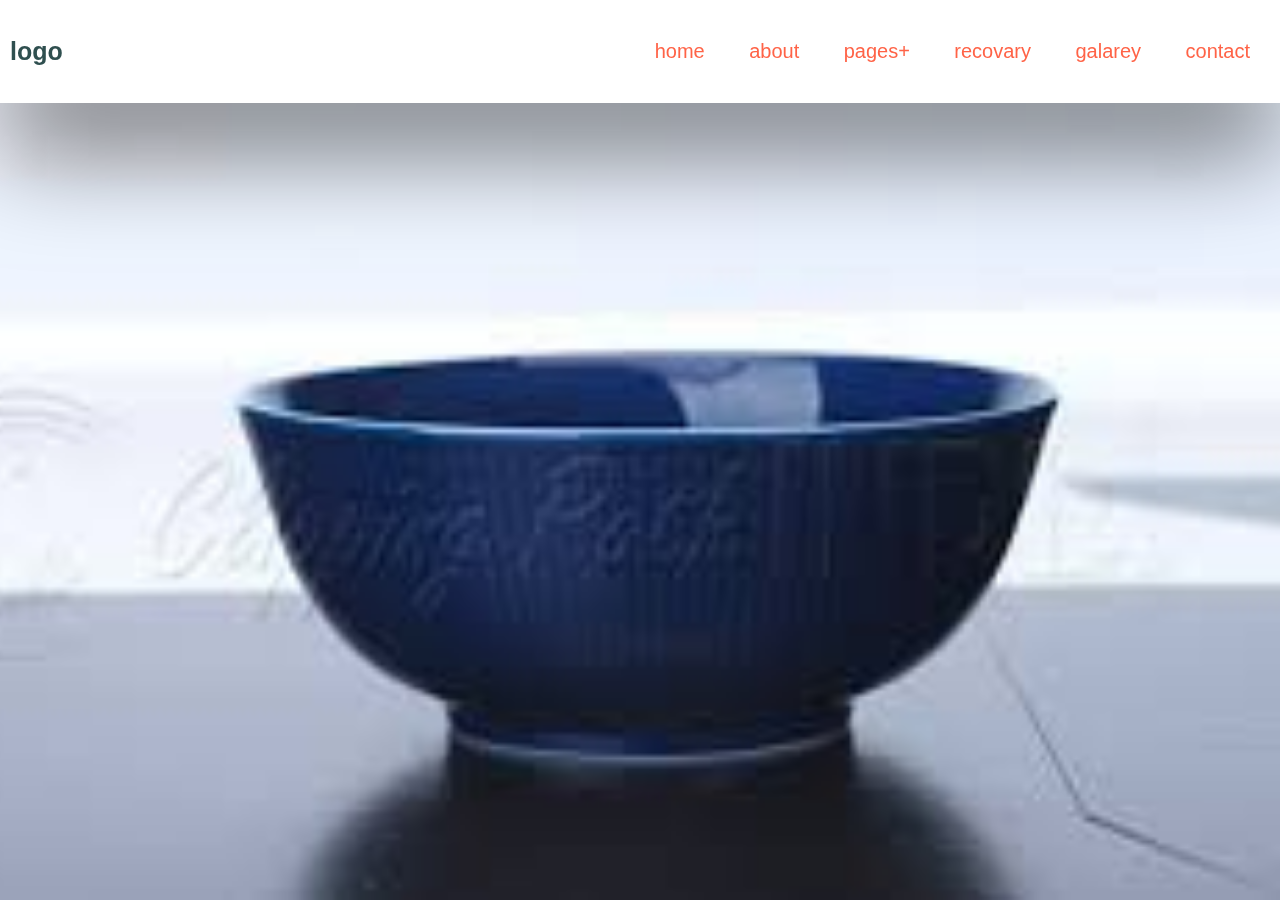
<file: class 8/index.html>
<!DOCTYPE html>
<html lang="en">
<head>
    <meta charset="UTF-8">
    <meta name="viewport" content="width=device-width, initial-scale=1.0">
    <title>Homework</title>
    <link rel="stylesheet" href="style.css">
</head>
<body>
    <header>
        <a href="#" class="logo">logo</a>
        <div class="navbar">
            <ul>
                <li><a href="#">home</a></li>
                <li><a href="#">about</a></li>
                <li><a href="#">pages+</a>
                    <ul>
                        <li><a href="#">blog</a></li>
                        <li><a href="#">services</a>
                            <ul>
                                <li><a href="#">html</a></li>
                                <li><a href="#">css</a></li>
                                <li><a href="#">js</a></li>
                                <li><a href="#">php</a></li>
                            </ul>
                        </li>
                    </ul>
                </li>
                <li><a href="#">recovary</a></li>
                <li><a href="#">galarey</a></li>
                <li><a href="#">contact</a></li>
            </ul>
        </div>

    </header>
    
</body>
</html>
</file>
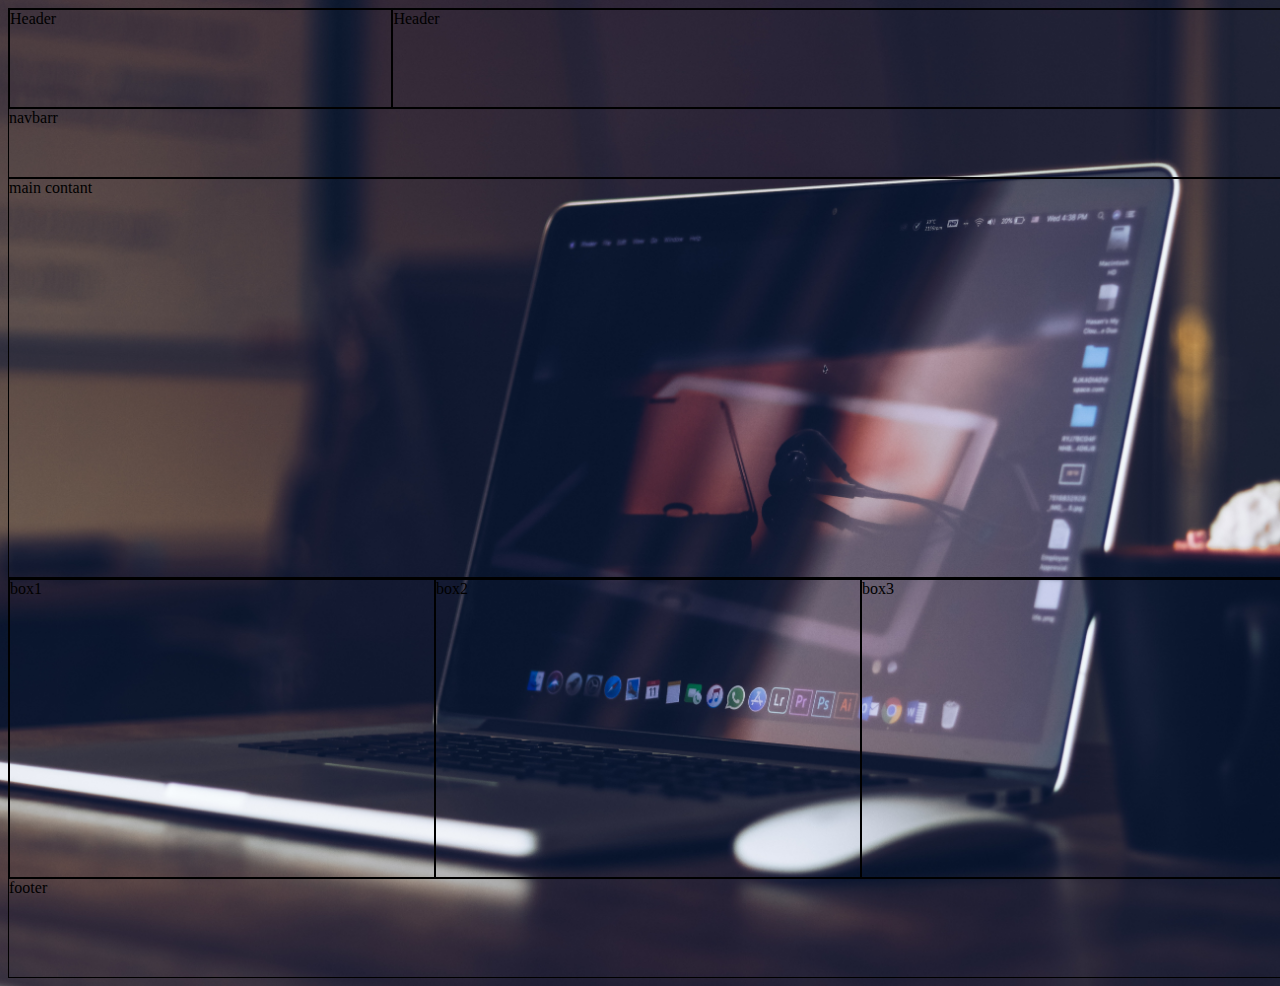
<file: class-9/index.html>
<!DOCTYPE html>
<html lang="en">
<head>
    <meta charset="UTF-8">
    <meta name="viewport" content="width=device-width, initial-scale=1.0">
    <title>Document</title>
    <link rel="stylesheet" href="style.css">
</head>
<body>


    <div class="div-header">
        <div class="logo">Header</div>
        <div class="banner">Header</div>
    </div>
    
    
    

    <div class="navbar">navbarr</div>
    <div class="maincontant">main contant</div>

    <div class="div-box">
        <div class="box1">box1</div>
        <div class="box2">box2</div>
        <div class="box3">box3</div>
  
    </div>

    <div class="footer">footer</div>
    
</body>
</html>
</file>
<file: class 8/style.css>
*{
    box-sizing: border-box;
    padding: 0;
    margin: 0;
    font-family:Arial, Helvetica, sans-serif ;
    text-decoration: none;
}
body{
    min-height:100vh;
    background-image: url(image2s.jpg);
    background-size: cover;
    background-position: center;
}
header{
    position: fixed;
    top: 0;
    left: 0;
    right: 0;
    box-shadow: 0 50px 100px rgba(0, 0, 0, .5);
    background-color: #fff;
    display: flex;
    padding: 20px 10px;
    align-items: center;
    justify-content: space-between;
    z-index: 1000;
}
header .logo{
    font-weight: 700;
    font-size: 25px;
    color: darkslategray;
}
header .navbar ul{
    list-style: none;

}
header .navbar ul li{
    position: relative;
    display: inline-block;
}
header .navbar ul li a{
    padding: 20px;
    font-size: 20px;
    color: tomato;
    display: block;
}
header .navbar ul li a:hover{
    background-color: maroon;
    color: white;
}
header .navbar ul li ul{
    display: none;
    position: absolute;
    left: 0;
    width: 200px;
    background-color: #fff;
}
header .navbar ul li ul li{
    width: 100%;
    border-top: 1px solid black;


}
header .navbar ul li ul li ul{
    left: 200px;
    top: 0;
}
header .navbar ul li:focus-within>ul,
header .navbar ul li:hover>ul{
    display: block;
}
</file>
<file: class-9/style.css>
*{
   box-sizing: border-box;
}

body{
    background-image: url(images/img/back.jpg);
    width: 100%;
    background-size: cover;
    background-position: center;
}
.div-header{
    border: 1px solid black;
    width:100%;
    height: 100px;

}

.div-header .logo{
    border: 1px solid black;
    width:30%;
    height: 100px;
    float: left;
}


.div-header .banner{
    border: 1px solid black;
    width:70%;
    height: 100px;
    float: left;
}

.navbar{
    border: 1px solid black;
    width:100%;
    height: 70px;
}

.maincontant{
    border: 1px solid black;
    width:100%;
    height: 400px;
}

.div-box{
    border: 1px solid black;
    width:100%;
    height: 300px;
}

.div-box .box1{
    border: 1px solid black;
    width:33.33%;
    height: 300px;
    float: left;
}

.div-box .box2{
    border: 1px solid black;
    width:33.33%;
    height: 300px;
    float: left;
}
.div-box .box3{
    border: 1px solid black;
    width:33.33%;
    height: 300px;
    float: left;
}

.footer{
    border: 1px solid black;
    width:100%;
    height: 100px;
}
</file>
